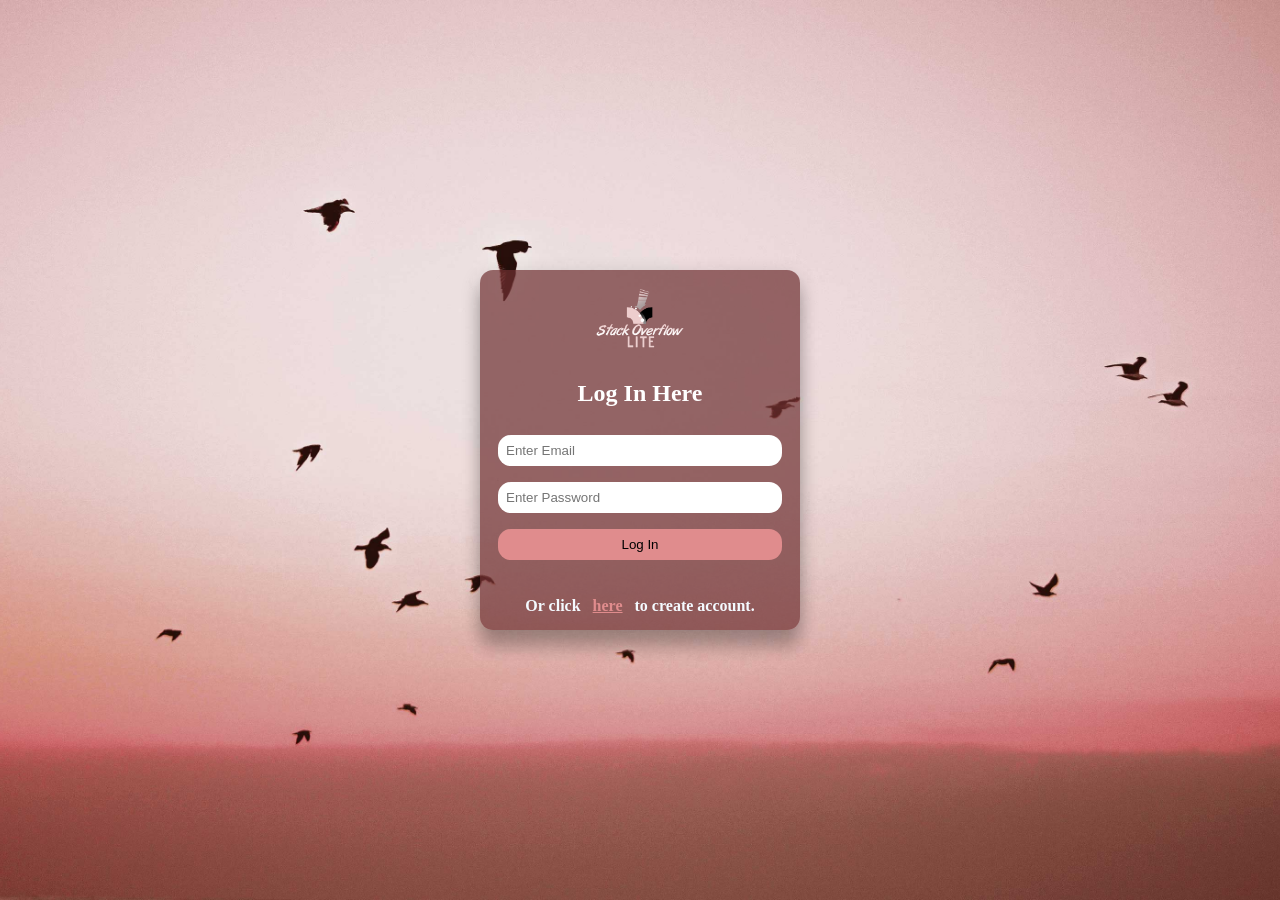
<file: index.html>
<!DOCTYPE html>
<html>

<head>
    <title>Stack Overflow Lite</title>
    <!-- Tags -->
    <meta name="viewport" content="width=device-width, initial-scale=1.0">
    <meta name="description" content="Bootcamp Assessment." />
    <meta name="author" content="Mwangi Thiga" />
    <meta charset="UTF-8">
    <!-- Style sheet -->
    <link rel="stylesheet" href="styles/style.css">
</head>

<body>

    <div class="loginsignup-div">
        <div class="row logoHolder">
            <img class="indexLogo" src="images/logo.png">
        </div>
        <div class="row">
            <h2 class="form-title">Log In Here</h2>
        </div>

        <div class="row">
            <form action="dashboard.html">
                <div class="col-12 col-ss-12 col-s-12 ">
                    <input type="email" placeholder="Enter Email">
                </div>
                <div class="col-12 col-ss-12 col-s-12 ">
                    <input type="password" placeholder="Enter Password">
                </div>
                <div class="col-12 col-ss-12 col-s-12 ">
                    <input class="button" type="submit" value="Log In">
                </div>
            </form>
        </div>
        <div class="row col-ss-12 col-s-12 ">
            <h4 class="form-alert-message">Or click
                <a href="signup.html">here</a> to create account.</h4>
        </div>
    </div>
</body>

<html>
</file>
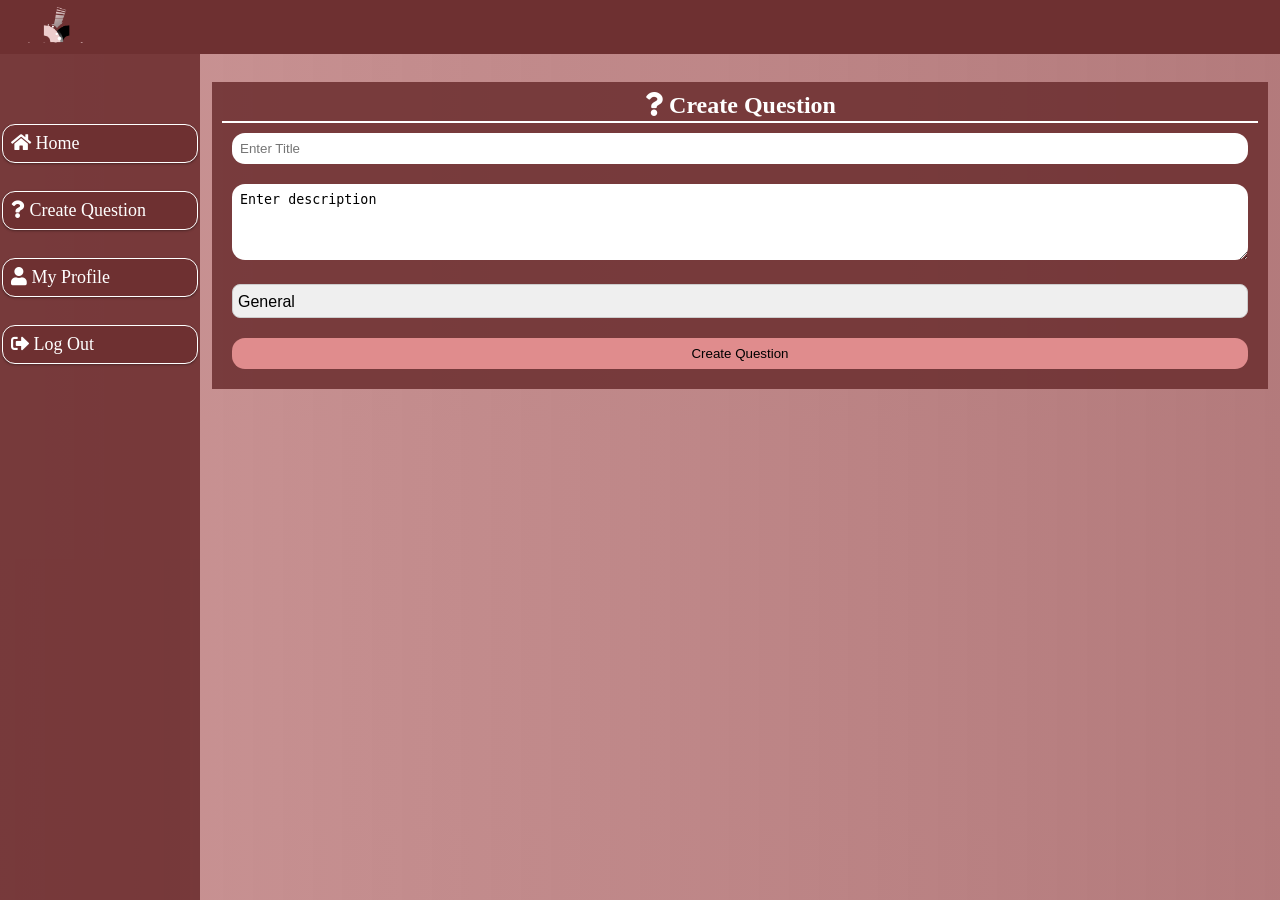
<file: createquestion.html>
<!DOCTYPE html>
<html>

<head>
    <title>Stack Overflow Lite</title>
    <!-- Tags -->
    <meta name="viewport" content="width=device-width, initial-scale=1.0">
    <meta name="description" content="Bootcamp Assessment." />
    <meta name="author" content="Mwangi Thiga" />
    <meta charset="UTF-8">
    <meta name="viewport" content="width=device-width, initial-scale=1.0">

    <!-- Style sheet -->
    <link rel="stylesheet" href="styles/style.css">
    <link rel="stylesheet" href="styles/dashboard.css">
    <link rel="stylesheet" href="https://use.fontawesome.com/releases/v5.0.13/css/all.css" integrity="sha384-DNOHZ68U8hZfKXOrtjWvjxusGo9WQnrNx2sqG0tfsghAvtVlRW3tvkXWZh58N9jp"
        crossorigin="anonymous">

</head>

<body class="grid-container">
    <div class="header">
        <div class="col-3 col-ss-12 col-s-12 topHolder">
            <img class="indexLogo" onclick="toggleNav()" src="images/logoin.png">
        </div>
        <div class="col-9 col-ss-12 col-s-12 topUserName">

        </div>

    </div>

    <div class="row bodyholder ">

        <div id="mySidenav" class="sidenav ">
            <div class="col-2 col-ss-12 col-s-12 menu ">

                <div class="collapsibleMenuData">
                    <ul>
                        <a href="dashboard.html">
                            <li>
                                <i class="fas fa-home"></i> Home</li>
                        </a>
                        <a href="#">
                            <li>
                                <i class="fas fa-question"></i> Create Question</li>
                        </a>
                        <a href="profile.html">
                            <li>
                                <i class="fas fa-user"></i> My Profile</li>
                        </a>
                        <a href="index.html">
                            <li>
                                <i class="fas fa-sign-out-alt"></i> Log Out</li>
                        </a>
                    </ul>
                </div>

            </div>

        </div>



        <!-- <div class="col-2 col-ss-12 col-s-12 ">
            
        </div> -->
        <div id="mainContent">

            <div class="col-12 col-ss-12 col-s-12 contentWrap">

                <div class="col-12 col-ss-12 col-s-12  mainContainer">
                    <div class="inacore">
                        <div class="div-head">
                            <h2 class="div-title">
                                <i class="fas fa-question"></i> Create Question</h2>
                        </div>
                        <div class="div-body">
                                <form action="">
                                        <div class="formelementholder">
                                            <input type="text" placeholder="Enter Title">
                                        </div>
                                        <div class="formelementholder">
                                            <textarea rows="4" cols="50">Enter description</textarea>
                                        </div>
                                        <div class="formelementholder">
                                            <select>
                                                <option value="1">General</option>
                                                <option value="2">Python</option>
                                                <option value="3">PhP</option>
                                                <option value="4">Java</option>
                                            </select>
                                        </div>
                                        <div class="formelementholder">
                                            <input class="button" type="submit" value="Create Question">
                                        </div>
                                    </form>
                        </div>
                    </div>
                </div>

                


                <div class="col-2 col-ss-12 col-s-12 ">

                </div>

                
            </div>


        </div>




    </div>



    </div>

    <script src="javascript/mainscript.js"></script>
</body>

</html>
</file>
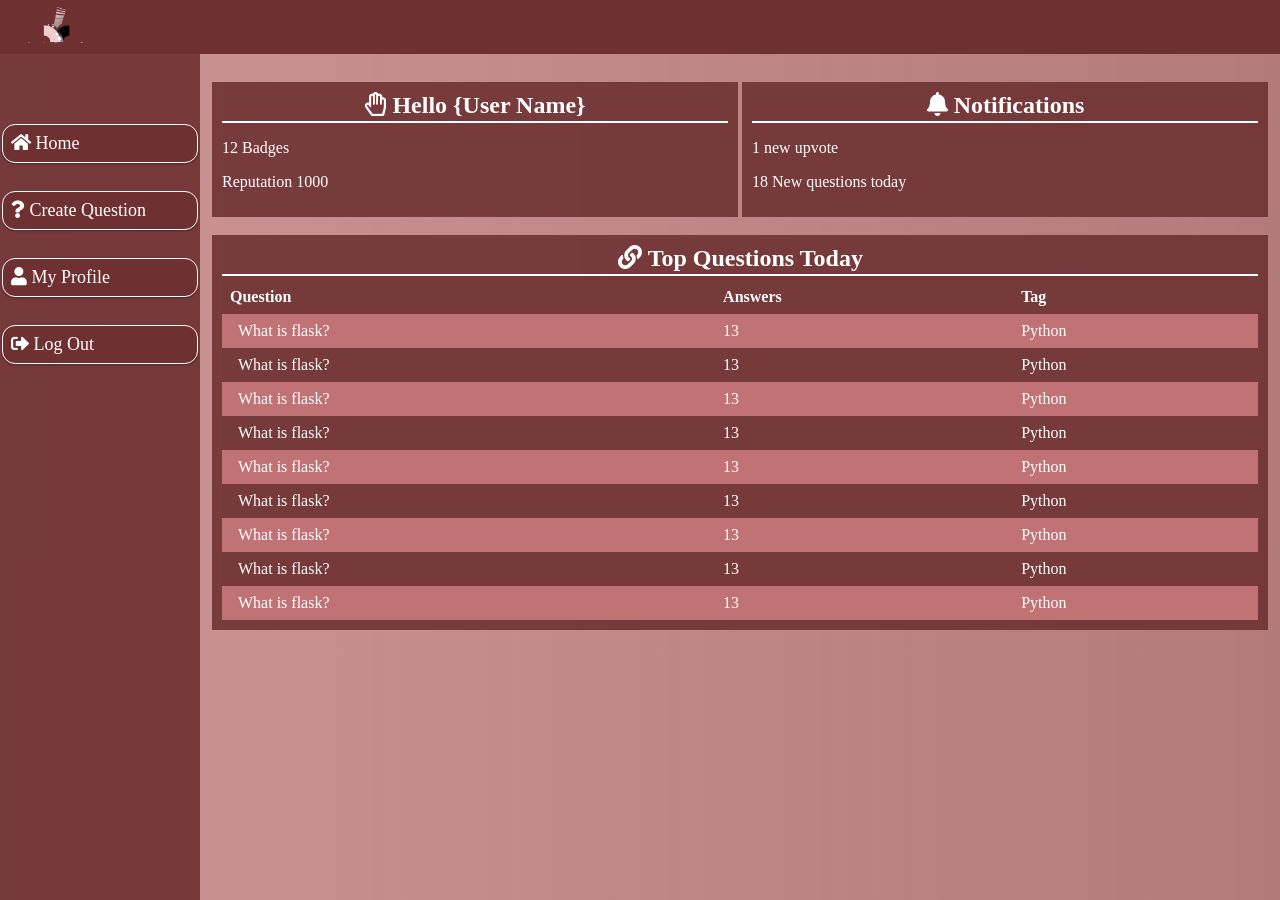
<file: dashboard.html>
<!DOCTYPE html>
<html>

<head>
    <title>Stack Overflow Lite</title>
    <!-- Tags -->
    <meta name="viewport" content="width=device-width, initial-scale=1.0">
    <meta name="description" content="Bootcamp Assessment." />
    <meta name="author" content="Mwangi Thiga" />
    <meta charset="UTF-8">
    <meta name="viewport" content="width=device-width, initial-scale=1.0">

    <!-- Style sheet -->
    <link rel="stylesheet" href="styles/style.css">
    <link rel="stylesheet" href="styles/dashboard.css">
    <link rel="stylesheet" href="https://use.fontawesome.com/releases/v5.0.13/css/all.css" integrity="sha384-DNOHZ68U8hZfKXOrtjWvjxusGo9WQnrNx2sqG0tfsghAvtVlRW3tvkXWZh58N9jp"
        crossorigin="anonymous">

</head>

<body class="grid-container">
    <div class="header">
        <div class="col-3 col-ss-12 col-s-12 topHolder">
            <img class="indexLogo" onclick="toggleNav()" src="images/logoin.png">
        </div>
        <div class="col-9 col-ss-12 col-s-12 topUserName">

        </div>

    </div>

    <div class="row bodyholder ">

        <div id="mySidenav" class="sidenav ">
            <div class="col-2 col-ss-12 col-s-12 menu ">

                <div class="collapsibleMenuData">
                    <ul>
                        <a href="#">
                            <li>
                                <i class="fas fa-home"></i> Home</li>
                        </a>
                        <a href="createquestion.html">
                            <li>
                                <i class="fas fa-question"></i> Create Question</li>
                        </a>
                        <a href="profile.html">
                            <li>
                                <i class="fas fa-user"></i> My Profile</li>
                        </a>
                        <a href="index.html">
                            <li>
                                <i class="fas fa-sign-out-alt"></i> Log Out</li>
                        </a>
                    </ul>
                </div>

            </div>

        </div>



        <!-- <div class="col-2 col-ss-12 col-s-12 ">
            
        </div> -->
        <div id="mainContent">

            <div class="col-12 col-ss-12 col-s-12 contentWrap">

                <div class="col-6 col-ss-12 col-s-12  mainContainer">
                    <div class="inacore">
                        <div class="div-head">
                            <h2 class="div-title">
                                <i class="far fa-hand-paper"></i> Hello {User Name}</h2>
                        </div>
                        <div class="div-body">
                            <p>12 Badges</p>
                            <p>Reputation 1000</p>
                        </div>
                    </div>
                </div>

                <div class="col-6 col-ss-12 col-s-12  mainContainer">
                    <div class="inacore">
                        <div class="div-head">
                            <h2 class="div-title">
                                <i class="fa fa-bell"></i> Notifications</h2>
                        </div>
                        <div class="div-body">
                            <p>1 new upvote</p>
                            <p>18 New questions today</p>
                        </div>
                    </div>
                </div>


                <div class="col-2 col-ss-12 col-s-12 ">

                </div>

                <div class="col-12 col-ss-12 col-s-12  mainContainer">
                    <div class="inacore">
                        <div class="div-head">
                            <h2 class="div-title">
                                <i class="fas fa-link"></i> Top Questions Today</h2>
                        </div>
                        <div class="div-body">
                            <!-- <a href="dashboard.html">Client side</a><br>
                        <a href="adminViewRequests.html">Admin Side</a> -->
                            <tableholder class="tableHolder">
                                <table id="pending">
                                    <tbody>
                                        <tr>
                                            <th>Question</th>
                                            <th>Answers</th>
                                            <th>Tag</th>
                                        </tr>
                                        <tr>
                                            <td>
                                                <a href="viewonequestion.html" class="hometoplink">What is flask?</a>
                                            </td>
                                            <td>13</td>
                                            <td>Python</td>
                                        </tr>
                                        <tr>
                                            <td>
                                                <a href="viewonequestion.html" class="hometoplink">What is flask?</a>
                                            </td>
                                            <td>13</td>
                                            <td>Python</td>
                                        </tr>
                                        <tr>
                                            <td>
                                                <a href="viewonequestion.html" class="hometoplink">What is flask?</a>
                                            </td>
                                            <td>13</td>
                                            <td>Python</td>
                                        </tr>
                                        <tr>
                                            <td>
                                                <a href="viewonequestion.html" class="hometoplink">What is flask?</a>
                                            </td>
                                            <td>13</td>
                                            <td>Python</td>
                                        </tr>
                                        <tr>
                                            <td>
                                                <a href="viewonequestion.html" class="hometoplink">What is flask?</a>
                                            </td>
                                            <td>13</td>
                                            <td>Python</td>
                                        </tr>
                                        <tr>
                                            <td>
                                                <a href="viewonequestion.html" class="hometoplink">What is flask?</a>
                                            </td>
                                            <td>13</td>
                                            <td>Python</td>
                                        </tr>
                                        <tr>
                                            <td>
                                                <a href="viewonequestion.html" class="hometoplink">What is flask?</a>
                                            </td>
                                            <td>13</td>
                                            <td>Python</td>
                                        </tr>
                                        <tr>
                                            <td>
                                                <a href="viewonequestion.html" class="hometoplink">What is flask?</a>
                                            </td>
                                            <td>13</td>
                                            <td>Python</td>
                                        </tr>
                                        <tr>
                                            <td>
                                                <a href="viewonequestion.html" class="hometoplink">What is flask?</a>
                                            </td>
                                            <td>13</td>
                                            <td>Python</td>
                                        </tr>



                                    </tbody>
                                </table>
                            </tableholder>
                        </div>
                    </div>
                </div>
            </div>


        </div>




    </div>



    </div>

    <script src="javascript/mainscript.js"></script>
</body>

</html>
</file>
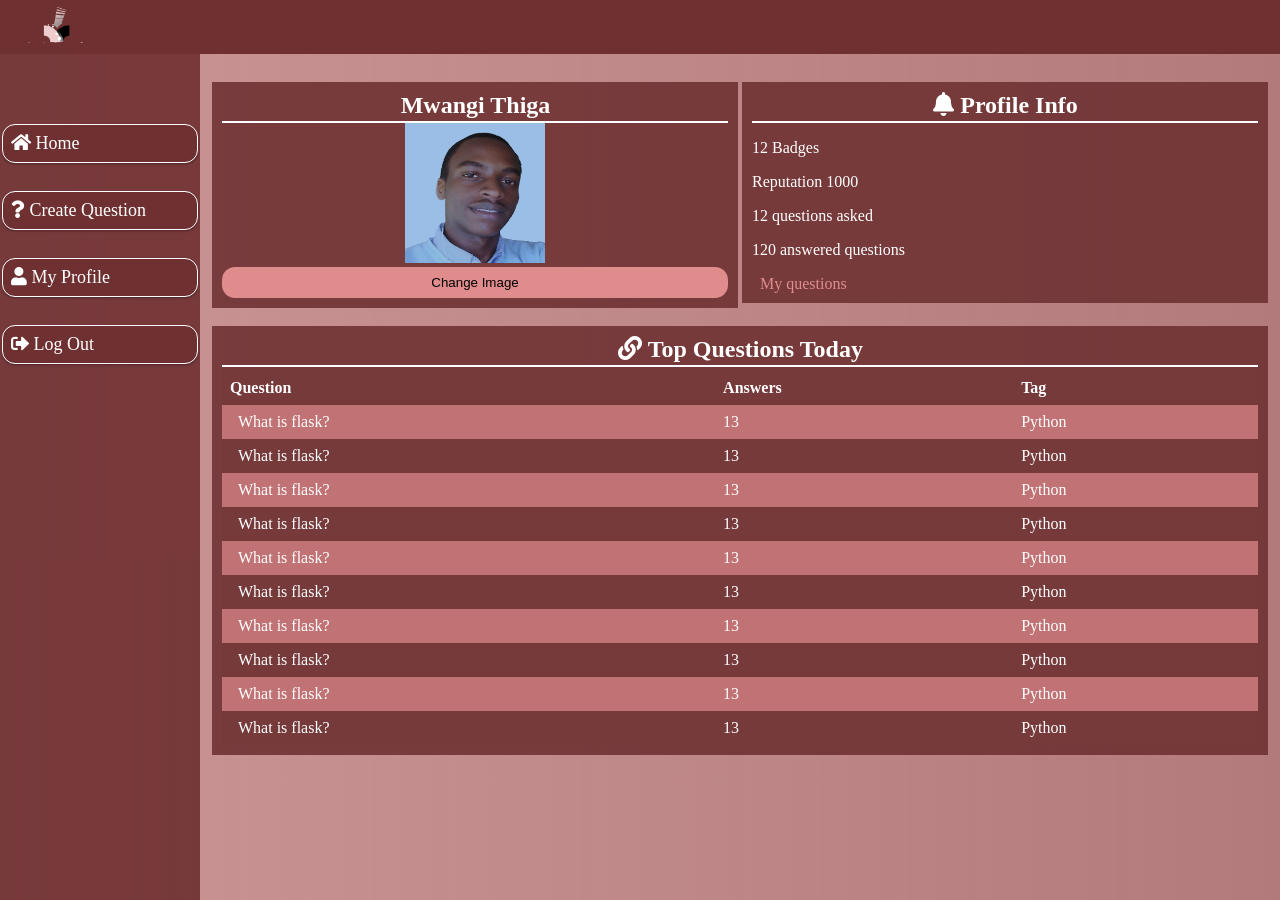
<file: profile.html>
<!DOCTYPE html>
<html>

<head>
    <title>Stack Overflow Lite</title>
    <!-- Tags -->
    <meta name="viewport" content="width=device-width, initial-scale=1.0">
    <meta name="description" content="Bootcamp Assessment." />
    <meta name="author" content="Mwangi Thiga" />
    <meta charset="UTF-8">
    <meta name="viewport" content="width=device-width, initial-scale=1.0">

    <!-- Style sheet -->
    <link rel="stylesheet" href="styles/style.css">
    <link rel="stylesheet" href="styles/dashboard.css">
    <link rel="stylesheet" href="https://use.fontawesome.com/releases/v5.0.13/css/all.css" integrity="sha384-DNOHZ68U8hZfKXOrtjWvjxusGo9WQnrNx2sqG0tfsghAvtVlRW3tvkXWZh58N9jp"
        crossorigin="anonymous">

</head>

<body class="grid-container">
    <div class="header">
        <div class="col-3 col-ss-12 col-s-12 topHolder">
            <img class="indexLogo" onclick="toggleNav()" src="images/logoin.png">
        </div>
        <div class="col-9 col-ss-12 col-s-12 topUserName">

        </div>

    </div>

    <div class="row bodyholder ">

        <div id="mySidenav" class="sidenav ">
            <div class="col-2 col-ss-12 col-s-12 menu ">

                <div class="collapsibleMenuData">
                    <ul>
                        <a href="dashboard.html">
                            <li>
                                <i class="fas fa-home"></i> Home</li>
                        </a>
                        <a href="createquestion.html">
                            <li class="">
                                <i class="fas fa-question"></i> Create Question</li>
                        </a>
                        <a href="#">
                            <li class="active">
                                <i class="fas fa-user"></i> My Profile</li>
                        </a>
                        <a href="index.html">
                            <li>
                                <i class="fas fa-sign-out-alt"></i> Log Out</li>
                        </a>
                    </ul>
                </div>

            </div>

        </div>



        <!-- <div class="col-2 col-ss-12 col-s-12 ">
            
        </div> -->
        <div id="mainContent">

            <div class="col-12 col-ss-12 col-s-12 contentWrap">

                <div class="col-6 col-ss-12 col-s-12  mainContainer">
                    <div class="inacore">
                        <div class="div-head">
                            <h2 class="div-title">
                                Mwangi Thiga</h2>
                        </div>
                        <div class="div-body">
                            <div class="profpicholder">
                                <img src="images/young-male1.jpg" alt="Username Profile" height="140" width="140">
                                <input class="button" type="submit" value="Change Image">
                            </div>
                        </div>
                    </div>
                </div>

                <div class="col-6 col-ss-12 col-s-12  mainContainer">
                    <div class="inacore">
                        <div class="div-head">
                            <h2 class="div-title">
                                <i class="fa fa-bell"></i> Profile Info</h2>
                        </div>
                        <div class="div-body">
                            <p>12 Badges</p>
                            <p>Reputation 1000</p>
                            <p>12 questions asked</p>
                            <p>120 answered questions</p>
                            <a href="viewmyquestions.html">My questions</a>
                        </div>
                    </div>
                </div>


                <div class="col-2 col-ss-12 col-s-12 ">

                </div>

                <div class="col-12 col-ss-12 col-s-12  mainContainer">
                    <div class="inacore">
                        <div class="div-head">
                            <h2 class="div-title">
                                <i class="fas fa-link"></i> Top Questions Today</h2>
                        </div>
                        <div class="div-body">
                            <!-- <a href="dashboard.html">Client side</a><br>
                        <a href="adminViewRequests.html">Admin Side</a> -->
                            <tableholder class="tableHolder">
                                <table id="pending">
                                    <tbody>
                                        <tr>
                                            <th>Question</th>
                                            <th>Answers</th>
                                            <th>Tag</th>
                                        </tr>
                                        <tr>
                                            <td>
                                                <a href="viewonequestion.html" class="hometoplink">What is flask?</a>
                                            </td>
                                            <td>13</td>
                                            <td>Python</td>
                                        </tr>
                                        <tr>
                                            <td>
                                                <a href="viewonequestion.html" class="hometoplink">What is flask?</a>
                                            </td>
                                            <td>13</td>
                                            <td>Python</td>
                                        </tr>
                                        <tr>
                                            <td>
                                                <a href="viewonequestion.html" class="hometoplink">What is flask?</a>
                                            </td>
                                            <td>13</td>
                                            <td>Python</td>
                                        </tr>
                                        <tr>
                                            <td>
                                                <a href="viewonequestion.html" class="hometoplink">What is flask?</a>
                                            </td>
                                            <td>13</td>
                                            <td>Python</td>
                                        </tr>
                                        <tr>
                                            <td>
                                                <a href="viewonequestion.html" class="hometoplink">What is flask?</a>
                                            </td>
                                            <td>13</td>
                                            <td>Python</td>
                                        </tr>
                                        <tr>
                                            <td>
                                                <a href="viewonequestion.html" class="hometoplink">What is flask?</a>
                                            </td>
                                            <td>13</td>
                                            <td>Python</td>
                                        </tr>
                                        <tr>
                                            <td>
                                                <a href="viewonequestion.html" class="hometoplink">What is flask?</a>
                                            </td>
                                            <td>13</td>
                                            <td>Python</td>
                                        </tr>
                                        <tr>
                                            <td>
                                                <a href="viewonequestion.html" class="hometoplink">What is flask?</a>
                                            </td>
                                            <td>13</td>
                                            <td>Python</td>
                                        </tr>
                                        <tr>
                                            <td>
                                                <a href="viewonequestion.html" class="hometoplink">What is flask?</a>
                                            </td>
                                            <td>13</td>
                                            <td>Python</td>
                                        </tr>
                                        <tr>
                                            <td>
                                                <a href="viewonequestion.html" class="hometoplink">What is flask?</a>
                                            </td>
                                            <td>13</td>
                                            <td>Python</td>
                                        </tr>




                                    </tbody>
                                </table>
                            </tableholder>
                        </div>
                    </div>
                </div>
            </div>


        </div>




    </div>



    </div>

    <script src="javascript/mainscript.js"></script>
</body>

</html>
</file>
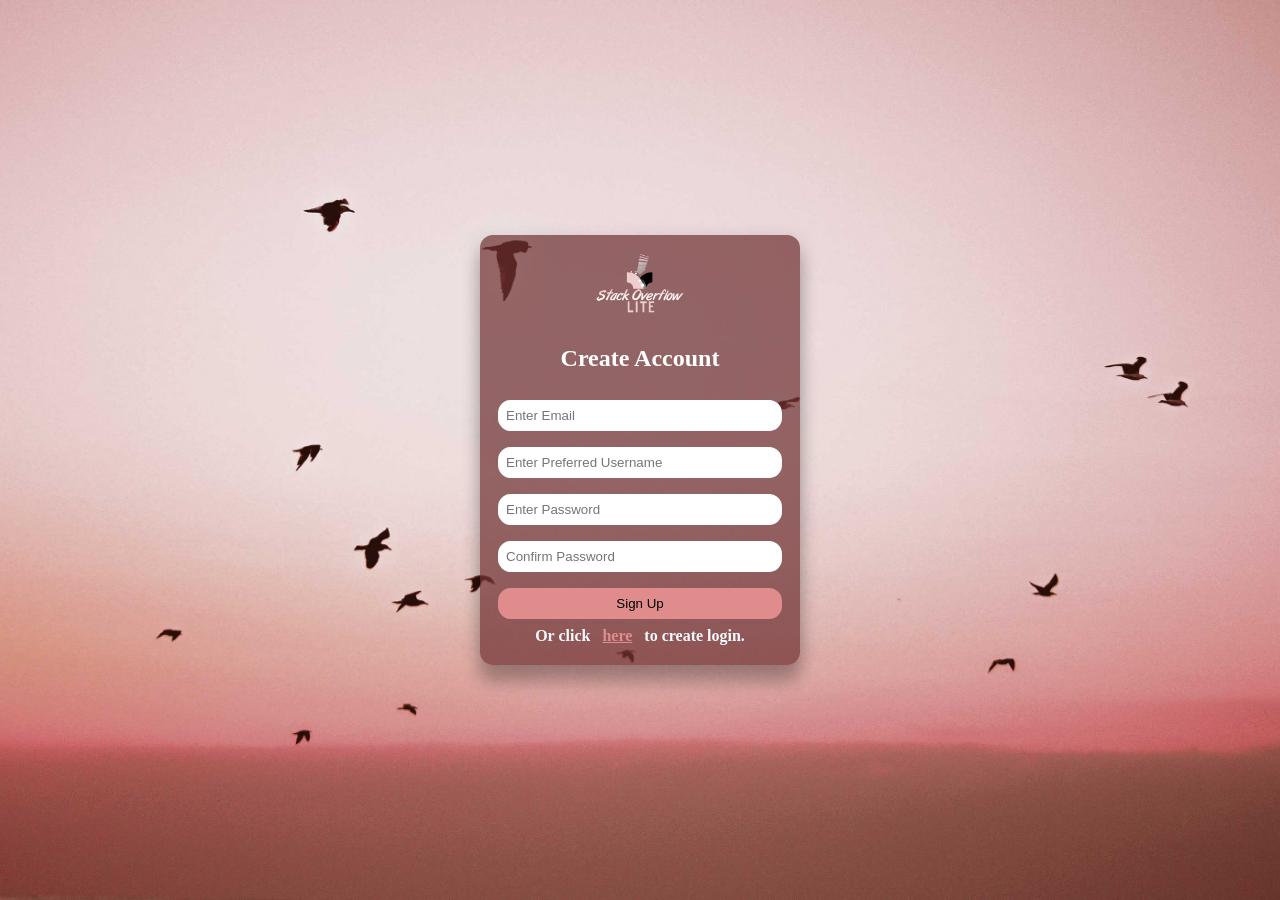
<file: signup.html>
<!DOCTYPE html>
<html>

<head>
    <title>Stack Overflow Lite</title>
    <!-- sign up Tags  -->
    <meta name="viewport" content="width=device-width, initial-scale=1.0">
    <meta name="description" content="Bootcamp Assessment." />
    <meta name="author" content="Mwangi Thiga" />
    <meta charset="UTF-8">
    <!-- Style sheet -->
    <link rel="stylesheet" href="styles/style.css">
</head>

<body>
    <div class="loginsignup-div signup-form">
        <div class="row logoHolder">
            <img class="indexLogo" src="images/logo.png">
        </div>
        <div class="row">
            <h2 class="form-title">Create Account</h2>
        </div>

        <div class="row">
            <form action="dashboard.html">
                <div class="col-12 col-ss-12 col-s-12 ">
                    <input type="email" placeholder="Enter Email">
                </div>
                <div class="col-12 col-ss-12 col-s-12 ">
                    <input type="text" placeholder="Enter Preferred Username">
                </div>
                <div class="col-12 col-ss-12 col-s-12 ">
                    <input type="password" placeholder="Enter Password">
                </div>
                <div class="col-12 col-ss-12 col-s-12 ">
                    <input type="password" placeholder="Confirm Password">
                </div>
                <div class="col-12 col-ss-12 col-s-12 ">
                    <input class="button" type="submit" value="Sign Up">
                </div>
            </form>
        </div>
        <div class="row">
            <h4 class="form-alert-message">Or click
                <a href="index.html">here</a> to create login.</h4>
        </div>
    </div>
</body>

</html>
</file>
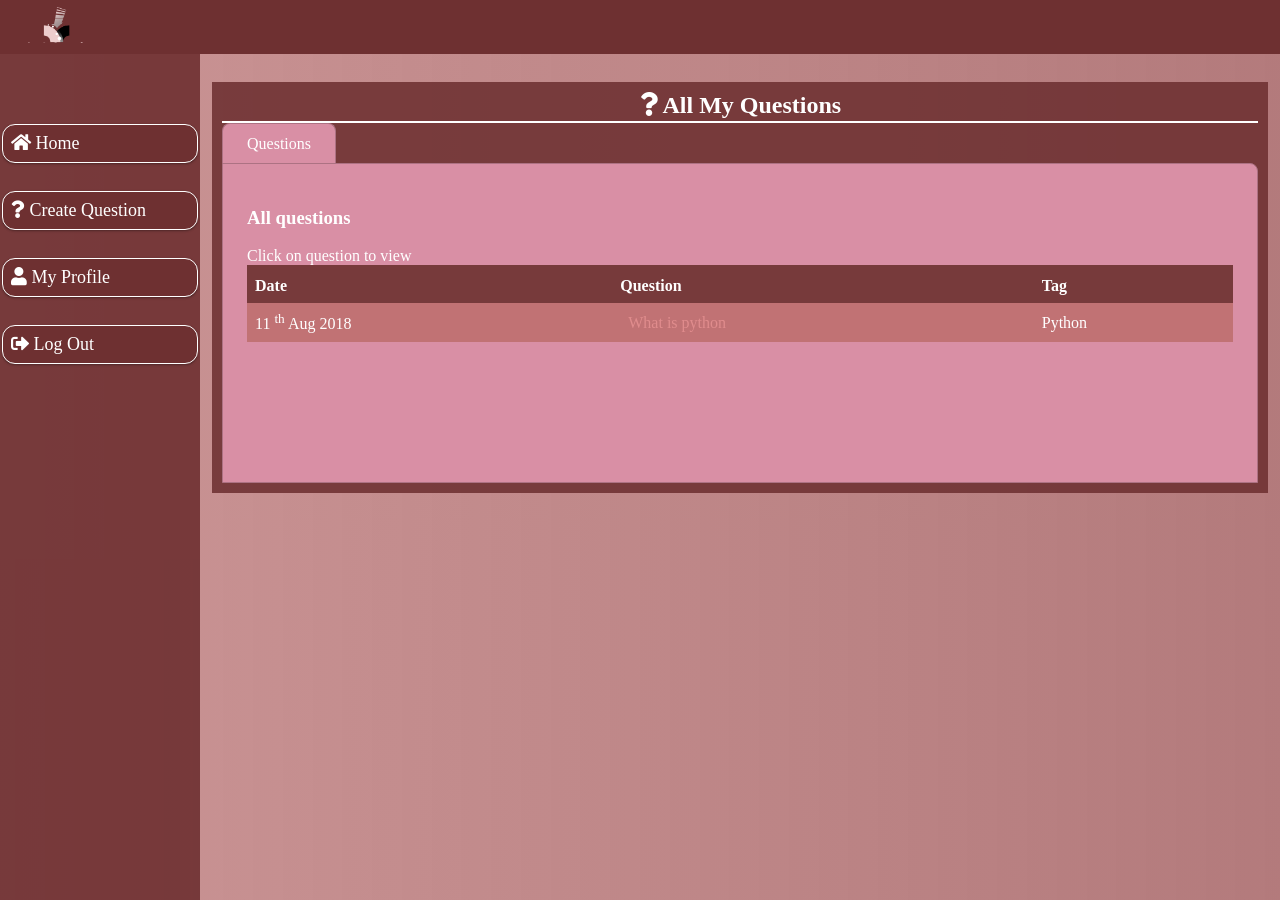
<file: viewmyquestions.html>
<!DOCTYPE html>
<html>

<head>
    <title>Stack Overflow Lite</title>
    <!-- Tags -->
    <meta name="viewport" content="width=device-width, initial-scale=1.0">
    <meta name="description" content="Bootcamp Assessment." />
    <meta name="author" content="Mwangi Thiga" />
    <meta charset="UTF-8">
    <meta name="viewport" content="width=device-width, initial-scale=1.0">

    <!-- Style sheet -->
    <link rel="stylesheet" href="styles/style.css">
    <link rel="stylesheet" href="styles/dashboard.css">
    <link rel="stylesheet" href="https://use.fontawesome.com/releases/v5.0.13/css/all.css" integrity="sha384-DNOHZ68U8hZfKXOrtjWvjxusGo9WQnrNx2sqG0tfsghAvtVlRW3tvkXWZh58N9jp"
        crossorigin="anonymous">

</head>

<body class="grid-container">
    <div class="header">
        <div class="col-3 col-ss-12 col-s-12 topHolder">
            <img class="indexLogo" onclick="toggleNav()" src="images/logoin.png">
        </div>
        <div class="col-9 col-ss-12 col-s-12 topUserName">

        </div>

    </div>

    <div class="row bodyholder ">

        <div id="mySidenav" class="sidenav ">
            <div class="col-2 col-ss-12 col-s-12 menu ">

                <div class="collapsibleMenuData">
                    <ul>
                        <a href="dashboard.html">
                            <li>
                                <i class="fas fa-home"></i> Home</li>
                        </a>
                        <a href="createquestion.html">
                            <li>
                                <i class="fas fa-question"></i> Create Question</li>
                        </a>
                        <a href="profile.html">
                            <li>
                                <i class="fas fa-user"></i> My Profile</li>
                        </a>
                        <a href="index.html">
                            <li>
                                <i class="fas fa-sign-out-alt"></i> Log Out</li>
                        </a>
                    </ul>
                </div>

            </div>

        </div>



        <!-- <div class="col-2 col-ss-12 col-s-12 ">
            
        </div> -->
        <div id="mainContent">

            <div class="col-12 col-ss-12 col-s-12 contentWrap">

                <div class="col-12 col-ss-12 col-s-12  mainContainer">
                    <div class="inacore">
                        <div class="div-head">
                            <h2 class="div-title">
                                <i class="fas fa-question"></i> All My Questions</h2>
                        </div>
                        <div class="div-body">



                            <div id="container">
                                <!--Content-->
                                <input id="tab-1" type="radio" class="tabCons" name="tab-group" checked="checked" />
                                <label for="tab-1">Questions</label>

                                <div id="content">
                                    <!--Content-->
                                    <div id="content-1">
                                        <h3>All questions</h3>
                                        Click on question to view
                                        <tableHolder class="tableHolder">
                                            <table id="pending">
                                                <tr>
                                                    <th>Date</th>
                                                    <th>Question</th>
                                                    <th>Tag</th>
                                                </tr>

                                                <tr>
                                                    <td>11
                                                        <sup>th</sup> Aug 2018</td>
                                                    <td><a href="viewonequestion.html">What is python</a></td>
                                                    <td>Python</td>
                                                </tr>
                                                

                                            </table>
                                        </tableHolder>

                                    </div>

                                </div>
                            </div>



                        </div>
                    </div>
                </div>




                <div class="col-2 col-ss-12 col-s-12 ">

                </div>


            </div>


        </div>




    </div>



    </div>

    <script src="javascript/mainscript.js"></script>
</body>

</html>
</file>
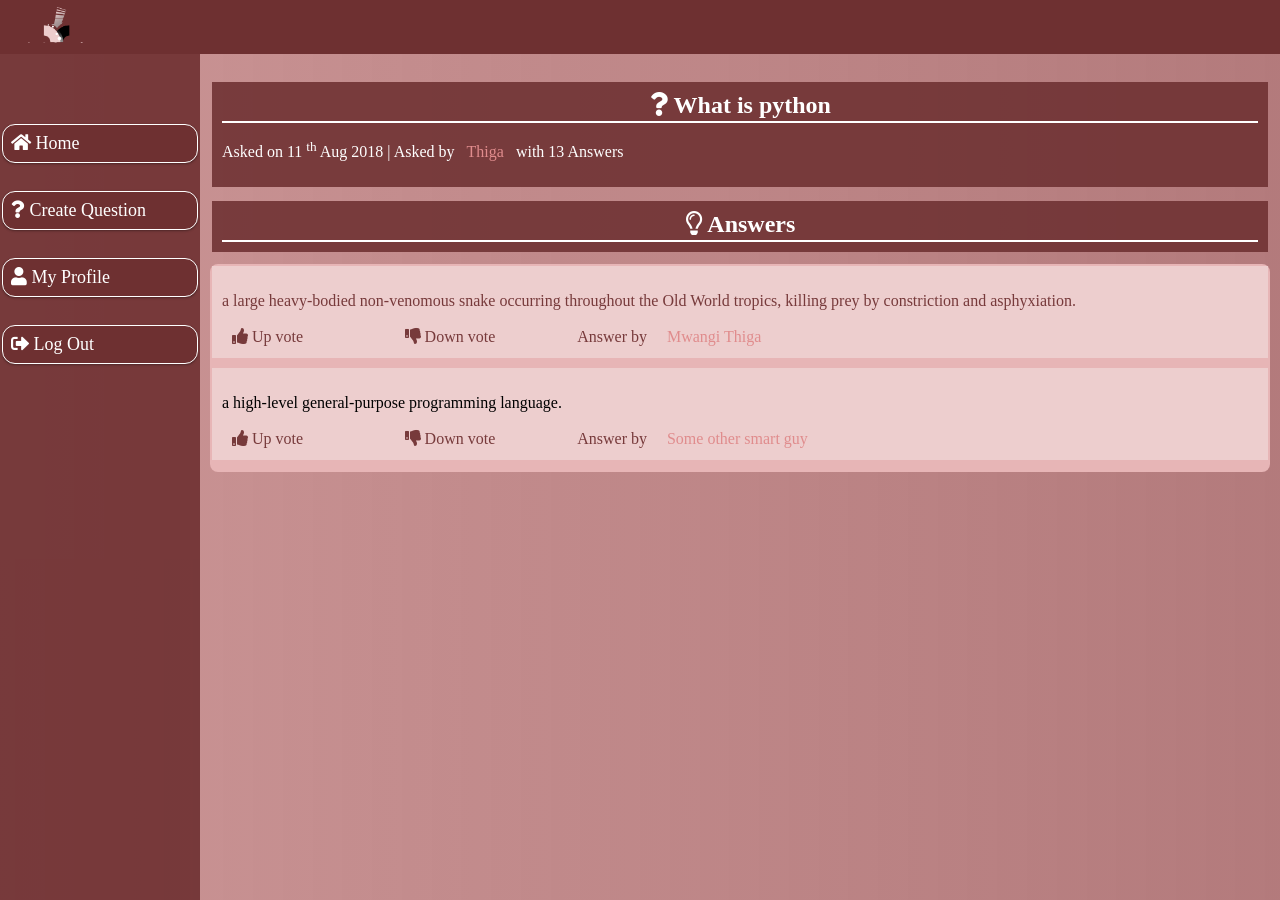
<file: viewonequestion.html>
<!DOCTYPE html>
<html>

<head>
    <title>Stack Overflow Lite</title>
    <!-- Tags -->
    <meta name="viewport" content="width=device-width, initial-scale=1.0">
    <meta name="description" content="Bootcamp Assessment." />
    <meta name="author" content="Mwangi Thiga" />
    <meta charset="UTF-8">
    <meta name="viewport" content="width=device-width, initial-scale=1.0">

    <!-- Style sheet -->
    <link rel="stylesheet" href="styles/style.css">
    <link rel="stylesheet" href="styles/dashboard.css">
    <link rel="stylesheet" href="https://use.fontawesome.com/releases/v5.0.13/css/all.css" integrity="sha384-DNOHZ68U8hZfKXOrtjWvjxusGo9WQnrNx2sqG0tfsghAvtVlRW3tvkXWZh58N9jp"
        crossorigin="anonymous">

</head>

<body class="grid-container">
    <div class="header">
        <div class="col-3 col-ss-12 col-s-12 topHolder">
            <img class="indexLogo" onclick="toggleNav()" src="images/logoin.png">
        </div>
        <div class="col-9 col-ss-12 col-s-12 topUserName">

        </div>

    </div>

    <div class="row bodyholder ">

        <div id="mySidenav" class="sidenav ">
            <div class="col-2 col-ss-12 col-s-12 menu ">

                <div class="collapsibleMenuData">
                    <ul>
                        <a href="dashboard.html">
                            <li>
                                <i class="fas fa-home"></i> Home</li>
                        </a>
                        <a href="createquestion.html">
                            <li>
                                <i class="fas fa-question"></i> Create Question</li>
                        </a>
                        <a href="profile.html">
                            <li>
                                <i class="fas fa-user"></i> My Profile</li>
                        </a>
                        <a href="index.html">
                            <li>
                                <i class="fas fa-sign-out-alt"></i> Log Out</li>
                        </a>
                    </ul>
                </div>

            </div>

        </div>



        <!-- <div class="col-2 col-ss-12 col-s-12 ">
            
        </div> -->
        <div id="mainContent">

            <div class="col-12 col-ss-12 col-s-12 contentWrap">

                <div class="col-12 col-ss-12 col-s-12  mainContainer">
                    <div class="inacore">
                        <div class="div-head">
                            <h2 class="div-title">
                                <i class="fas fa-question"></i> What is python</h2>
                        </div>
                        <div class="div-body">
                            <p>Asked on 11
                                <sup>th</sup> Aug 2018 | Asked by
                                <a href="profile.html">Thiga</a> with 13 Answers</p>
                        </div>
                    </div>
                </div>

                <div class="col-12 col-ss-12 col-s-12  mainContainer">
                    <div class="inacore">
                        <div class="div-head">
                            <h2 class="div-title">
                                <i class="far fa-lightbulb"></i> Answers</h2>
                        </div>

                    </div>
                </div>

                <div class="col-12 col-ss-12 col-s-12  subContainer">
                    <div class="subinacore ansbtnholder">
                        <div class="div-body">
                            <p>a large heavy-bodied non-venomous snake occurring throughout the Old World tropics, killing prey
                                by constriction and asphyxiation.</p>
                        </div>
                        <div class="row">
                            <div class="col-2 col-ss-12 col-s-12">
                                <a>
                                    <i class="fas fa-thumbs-up"></i> Up vote</a>
                            </div>
                            <div class="col-2 col-ss-12 col-s-12">
                                <a>
                                    <i class="fas fa-thumbs-down"></i> Down vote</a>
                            </div>
                            <div class="col-8 col-ss-12 col-s-12">
                                <a> Answer by
                                    <a href="profile.html">Mwangi Thiga</a>
                            </div>
                        </div>

                    </div>


                    <div class="subinacore">
                            <div class="div-body">
                                <p>a high-level general-purpose programming language.</p>
                            </div>
                            <div class="row ansbtnholder">
                                <div class="col-2 col-ss-12 col-s-12">
                                    <a>
                                        <i class="fas fa-thumbs-up"></i> Up vote</a>
                                </div>
                                <div class="col-2 col-ss-12 col-s-12">
                                    <a>
                                        <i class="fas fa-thumbs-down"></i> Down vote</a>
                                </div>
                                <div class="col-8 col-ss-12 col-s-12">
                                    <a> Answer by
                                        <a href="profile.html">Some other smart guy</a>
                                </div>
                            </div>
    
                        </div>

                </div>




                <div class="col-2 col-ss-12 col-s-12 ">

                </div>


            </div>


        </div>




    </div>



    </div>

    <script src="javascript/mainscript.js"></script>
</body>

</html>
</file>
<file: styles/style.css>
/*probaly this is the only file i'll use*/

/*makes sure that the padding and border are included in the total width and height of the elements.*/

* {
    box-sizing: border-box;
}

/* scroll bar */

/* width */

::-webkit-scrollbar {
    width: 8px;
}

/* Track */

::-webkit-scrollbar-track {
    box-shadow: inset 0 0 5px grey;
    border-radius: 3px;
}

/* Handle */

::-webkit-scrollbar-thumb {
    background: #6e3031;
    border-radius: 8px;
}

/* universal */

/*the background */

body {
    background-image: url("../images/pexelsphotobg1.jpg");
    background-size: cover;
    /* <------ */
    background-repeat: no-repeat;
    background-attachment: fixed;
    background-position: center center;
    /* optional, center the image */
    -webkit-background-size: cover;
    -moz-background-size: cover;
    -o-background-size: cover;
    background-size: cover;
}

/*the grid layout*/

/*media queries*/

[class*="col-"] {
    float: left;
    padding: 8px;
    
}

/* Extra small devices (phones, 600px and down) */

@media only screen and (max-width: 600px) {
    /*pass*/
    /* For small phones: s for super small*/
    .col-ss-6 {
        width: 50%;
    }
    .col-ss-12 {
        width: 100%;
    }
}

/* Small devices (portrait tablets and large phones, 600px and up) */

@media only screen and (min-width: 600px) {
    /*pass*/
    /* For tablets: s for small*/
    .col-s-1 {
        width: 8.33%;
    }
    .col-s-2 {
        width: 16.66%;
    }
    .col-s-3 {
        width: 25%;
    }
    .col-s-4 {
        width: 33.33%;
    }
    .col-s-5 {
        width: 41.66%;
    }
    .col-s-6 {
        width: 50%;
    }
    .col-s-7 {
        width: 58.33%;
    }
    .col-s-8 {
        width: 66.66%;
    }
    .col-s-9 {
        width: 75%;
    }
    .col-s-10 {
        width: 83.33%;
    }
    .col-s-11 {
        width: 91.66%;
    }
    .col-s-12 {
        width: 100%;
    }
}

/* Medium devices (landscape tablets, 768px and up) */

@media only screen and (min-width: 768px) {
    /*pass*/
}

/* Large devices (laptops/desktops, 992px and up) */

@media only screen and (min-width: 992px) {
    /*pass*/
}

/* Extra large devices (large laptops and desktops, 1200px and up) */

@media only screen and (min-width: 1200px) {
    /*pass*/
    .col-1 {
        width: 8.33%;
    }
    .col-2 {
        width: 16.66%;
    }
    .col-3 {
        width: 25%;
    }
    .col-4 {
        width: 33.33%;
    }
    .col-5 {
        width: 41.66%;
    }
    .col-6 {
        width: 50%;
    }
    .col-7 {
        width: 58.33%;
    }
    .col-8 {
        width: 66.66%;
    }
    .col-9 {
        width: 75%;
    }
    .col-10 {
        width: 83.33%;
    }
    .col-11 {
        width: 91.66%;
    }
    .col-12 {
        width: 100%;
    }
}

/* unvisited link */

a:link {
    color: rgb(224, 140, 141);
}

/* visited link */

a:visited {
    color: #4e3131;
}

/* mouse over link */

a:hover {
    color: #4e3131;
}

/* selected link */

a:active {
    color: #4e3131;
}

.button {
    background-color: #e08c8d;
    -webkit-transition-duration: 0.4s;
    /* Safari */
    transition-duration: 0.4s;
}

.button:hover {
    background-color: #984243;
    color: white;
}

.form-alert-message {
    text-align: center;
    color: #f4faff;
}

.error {
    color: red;
}

.warning {
    color: yellow;
}

/* login and signup page */

.form-title {
    color: #fff;
    text-align: center;
}

.loginsignup-div {
    position: absolute;
    margin: auto;
    top: 0;
    right: 0;
    bottom: 0;
    left: 0;
    width: 320px;
    height: 360px;
    background-color: rgba(110, 48, 49, 0.70);
    border-radius: 13px;
    padding: 10px;
    box-shadow: 0 18px 16px 0 rgba(0, 0, 0, 0.2), 0 6px 20px 0 rgba(0, 0, 0, 0.19);
}

.signup-form {
    height: 430px;
}

.logoHolder {
    text-align: center;
}

.indexLogo {
    width: 100px;
    height: auto;
}

input,
a,
textarea {
    width: 100%;
    margin: 0;
    border: 3px #999;
    border-radius: 0;
    padding: 8px;
    border-radius: 13px;
    -webkit-box-sizing: border-box;
    /* For legacy WebKit based browsers */
    -moz-box-sizing: border-box;
    /* For legacy (Firefox <29) Gecko based browsers */
    box-sizing: border-box;
}

select {
    border-radius: 8px;
    width: 100%;
    padding: 5px 35px 5px 5px;
    font-size: 16px;
    border: 1px solid #ccc;
    height: 34px;
    -webkit-appearance: menulist-button;
    -moz-appearance: none;
    appearance: none;
}

.center {
    text-align: center;
}

/*tabs*/
</file>
<file: styles/dashboard.css>
/*overides style specifically for  dashboads*/

/*the background */

body {
    background: linear-gradient(to right,#a5484994,#9a4e50bf) !important;
    /* background: #03a9f496 url("../images/bgimggrad.jpg") right no-repeat; */
    background-size: cover;
    /* <------ */
    background-repeat: no-repeat;
    background-attachment: fixed;
    background-position: center center;
    /* optional, center the image */
    -webkit-background-size: cover;
    -moz-background-size: cover;
    -o-background-size: cover;
    background-size: cover;
}

input,
a,
textarea {
    width: 100%;
    margin: 0;
    border: 3px #999;
    border-radius: 0;
    padding: 8px;
    border-radius: 13px;
    -webkit-box-sizing: border-box;
    -moz-box-sizing: border-box;
    box-sizing: border-box;
}
.row:before, 
.row::after {
    content: "";
    clear: both;
    display: table;
}

.bodyholder {
    padding-top: 70px;
}

.contentWrap {
    /* background-color: rgba(178, 203, 212, 0.9); */
    display: flex;
    flex-wrap: wrap;
}

.mainContainer {
    background-color: transparent;
    position: relative;
    border-radius: 8px;
    float: left;
    color: #fff;
    position: initial;
    /* margin-right: 20px; */
    margin-bottom: 10px
}

.subContainer {
    background-color: #E7B5B6;
    position: relative;
    border-radius: 8px;
    float: left;
    color: #fff;
    position: initial;
    /* margin-right: 20px; */
    margin-bottom: 10px
}

.inacore{
	background-color: rgba(110, 48, 49, 0.88);
    padding:10px;
}

.subinacore{
	background-color: #EDCECE;
    padding: 10px;
    color: black;
    margin-bottom: 10px
}

.ansbtnholder{
    color: #773a3b;
}

.div-head {
    border-top-left-radius: 10px;
    border-top-right-radius: 10px;
}

.mainContainer:hover .inacore {
    background-color: rgba(110, 48, 49, 0.98);
}

/*dashboardpages*/

.header {
    background-color: #6e3031;
    color: #ffffff;
    padding: 5px;
    width: 100%;
    position: fixed;
    left: 0;
    right: 0;
    top: 0;
    z-index: 12;
}



dashBoardBg {
    background-color: #0099cc;
}

.vertical-menu {
    width: 100%;
}

.vertical-menu a {
    background-color: #eee;
    color: black;
    display: block;
    padding: 12px;
    text-decoration: none;
    border-color: #fff;
    border: 1px;
}

.vertical-menu a:hover {
    background-color: #ccc;
}

.vertical-menu a.active {
    background-color: #33b5e5;
    color: white;
}

.div-title {
    color: #fff;
}

.div-title {
    top: 0px;
    margin: 0px;
    padding: 0px 2px 2px 3px;
    border-width: 2px;
    border-bottom-width: 2px;
    border-bottom-color: White;
    border-bottom-style: solid;
    width: 100%;
    text-align: center;
}

.menuOpener {
    text-align: right;
    display: flex;
    align-items: right;
}

.sidenav {
    height: 0%;
    /*vertical slide 100*/
    width: 250;
    /*horizontal 100*/
    position: fixed;
    z-index: 10;
    left: 0;
    /*change l t r*/
    background-color: rgba(110, 48, 49, 0.9);
    overflow-x: hidden;
    padding-top: 60px;
    -webkit-transition: all .8s ease-in-out;
    -moz-transition: all .8s ease-in-out;
    -o-transition: all .8s ease-in-out;
    transition: all .8s ease-in-out;
}

#mySidenav {
    position: none;
    visibility: hidden;
}

.sidenav .closebtn {
    position: absolute;
    top: 24;
    right: 25px;
    font-size: 36px;
    margin-left: 50px;
}


[class*='col-'] {
        
        min-height: 1px; 
        /*-- our gutter --*/
        padding: 2px;
		
    }

@media screen and (max-height: 450px) {
    .sidenav {
        padding-top: 15px;
		margin-top: -30px;
    }
    .sidenav a {
        font-size: 18px;
    }
    .sidenav .closebtn {
        top: 32;
    }
    /* .sidenav {top: 32px;} */
}

@media screen and (min-height: 450px) {
    .sidenav {
		margin-top: -30px;
        padding-top: 15px;
    }
    .sidenav a {
        font-size: 18px;
    }
    .sidenav .closebtn {
        top: 32;
    }
    /* .sidenav {top: 0px;} */
}

@media screen and (max-width: 450px) {
    .sidenav {
        width: 150px;
    }
    .menu {
        min-width: 150px;
    }
    #mainContent {
        margin: 0px 0px 0px 0px;
    }
    /* .sidenav {top: 32px;} */
}

.topHolder {
    width: 100px;
    height: auto;
}

.topUserName {
    text-align: center;
}

#mainContent {
    -webkit-transition: all 1s ease-in-out;
    -moz-transition: all 1s ease-in-out;
    -o-transition: all 1s ease-in-out;
    transition: all 1s ease-in-out;
}

.requests {
    background-color: #207090;
    margin-top: 8px;
    margin-right: 30px;
    margin-left: 30px;
    z-index: 101;
}


/* visited link */

a:visited {
    color: white;
}

/* mouse over link */

a:hover {
    color: white;
}

/* selected link */

a:active {
    color: #33b5e5;
}

.floatLeft{
	float:left;
}
.floatRight{
	float:right;
}

.menu {
    background-color: transparent;
    height: 100%;
    position: relative;
    z-index: 1;
    top: 24;
    left: 0;
    right: 0;
    overflow-x: hidden;
    padding-top: 20px;
    border-radius: 8px;
    margin: auto;
    min-width: 200px;
}

.collapsibleMenuData {
    padding: 0 18px;
    display: contents;
    overflow: hidden;
    background-color: #f1f1f1;
}

.menu ul {
    list-style-type: none;
    margin: 0;
    padding: 0;
    padding-top: 20px;
}

.menu li {
    padding: 8px;
    margin-bottom: 7px;
    background-color: rgb(110, 48, 49);
    color: #ffffff;
    box-shadow: 0 1px 3px rgba(0, 0, 0, 0.12), 0 1px 2px rgba(0, 0, 0, 0.24);
    width: 100%;
    border: 1px #ffffff;
    border-style: solid;
    padding: 8px;
    border-radius: 13px;
}

.menu li:hover {
    background-color: #C15455;
}

a {text-decoration: none;}

table {
    border-collapse: collapse;
    width: 100%;
    background-color: #C17274;
}

th,
td {
    text-align: left;
    padding: 8px;
}

tr:nth-child(even) {
    background-color: #C1547D;
}
tr:nth-child(odd) {
    background-color: #763a3b;
}

.hometoplink{
    color: white;
}
.hometoplink:link {
    color: white !important;
}

.menu li:active {
    background-color: #C15455;
}
.profpicholder{
    text-align: center;
}
.formelementholder{
    padding: 10px;
}
/*tabs*/
/*tabs*/

#container {
    margin: 0 auto;
    width: 100%;
}

#container input {
    height: 2.5em;
    visibility: hidden;
}

#container label {
    background: #f9f9f9;
    border-radius: .25em .25em 0 0;
    color: #888;
    cursor: pointer;
    display: block;
    float: left;
    font-size: 1em;
    height: 2.5em;
    line-height: 2.5em;
    margin-right: .25em;
    padding: 0 1.5em;
    text-align: center;
}

#container input:checked+label {
    background: #D98FA5;
    color: #fff;
    position: relative;
    z-index: 6;
    border: 1px #ad7283;
    border-style: solid;
    /* padding: 8px; */
    /* border-radius: 13px; */
    border-top-left-radius: 8px;
    border-top-right-radius: 8px;
    border-bottom: none;
}

#content {
    background: #D98FA5;
    /* border-radius: 0 .25em .25em .25em; */
    min-height: 20em;
    position: relative;
    width: 100%;
    z-index: 5;
    border: 1px #ad7283;
    border-style: solid;
    /* padding: 8px; */
    /* border-radius: 13px; */
    border-top-left-radius: 0px !important;
    border-top-right-radius: 8px;
    max-height: 1000px;
    overflow: scroll;
}

#content div {
    opacity: 0;
    padding: 1.5em;
    position: absolute;
    z-index: -100;
    transition: all linear 0.1s;
}

#content-1 p {
    clear: both;
    margin-bottom: 1em;
}

#content-1 p.left img {
    float: left;
    margin-right: 1em;
}

#content-1 p.last {
    margin-bottom: 0;
}

#content-2 p {
    float: left;
    width: 48.5%;
}

#content-2 p.column-right {
    margin-left: 3%;
}

#content-2 p img {
    display: block;
    margin: 0 auto 1em auto;
}

#content-3 p,
#content-3 ul {
    margin-bottom: 1em;
}

#content-3 ul {
    margin-left: 2em;
}

#container input#tab-1:checked~#content #content-1,
#container input#tab-2:checked~#content #content-2,
#container input#tab-3:checked~#content #content-3 {
    opacity: 1;
    z-index: 100;
}

input.visible {
    visibility: visible !important;
}

.tabCons {
    width: auto;
}

table {
    border-collapse: collapse;
    width: 100%;
}

th,
td {
    text-align: left;
    padding: 8px;
}

tr:nth-child(even) {
    background-color: #C17274;
}
#pending tr:hover {
    background-color: #2196f3c9;
}

#accepted tr:hover {
    background-color: #2196f3c9;
}

#rejected tr:hover {
    background-color: #2196f3c9;
}

#content-1 {
    width: 100%;
    
}

#content-2 {
    width: 100%;
}

#content-3 {
    width: 100%;
}

#container {
    overflow-x: auto;
}

#pending tr:hover{
    background-color: #6e3031;
}

#accepted tr:hover {
    background-color: #2196f3c9;
}

#rejected tr:hover {
    background-color: #2196f3c9;
}

#content-1 {
    width: 100%;
}

#content-2 {
    width: 100%;
}

#content-3 {
    width: 100%;
}

#container {
    overflow-x: auto;
}

#pending th {
    padding-top: 12px;
    text-align: left;
    background-color: #773a3b;
    color: white;
}

#accepted th {
    padding-top: 12px;
    padding-bottom: 12px;
    text-align: left;
    background-color: #33b5e5;
    color: white;
}

#rejected th {
    padding-top: 12px;
    padding-bottom: 12px;
    text-align: left;
    background-color: #33b5e5;
    color: white;
}

.accepted {
    color: yellow;
}

.pending {
    color: yellow;
}

.rejected {
    color: yellow;
}
.acceptBtn {
    background-color: yellow;
}
.rejectBtn {
    background-color: red;
    color: white;
}
</file>
